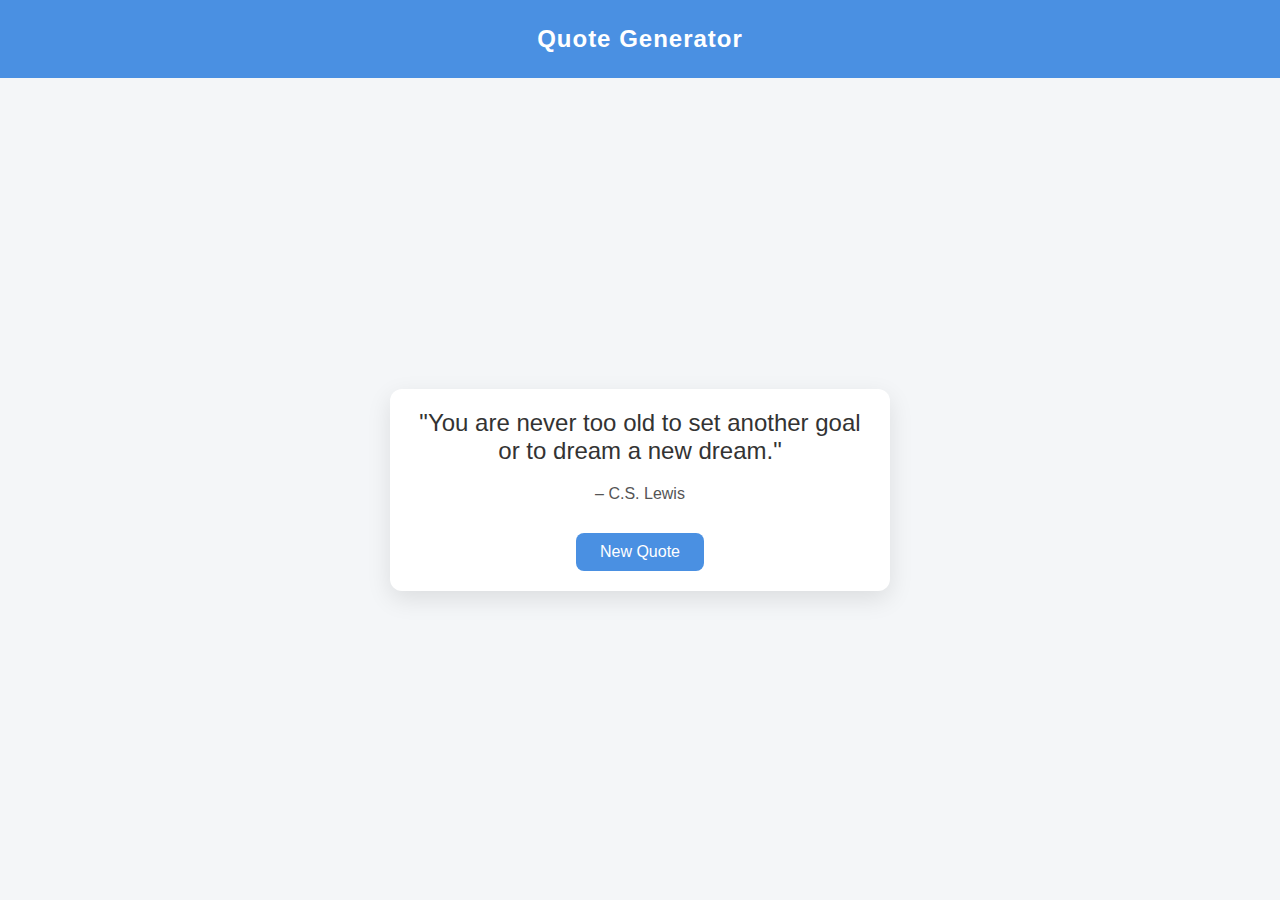
<file: Quote Generator/index.html>
<!DOCTYPE html>
<html lang="en">
  <head>
    <meta charset="UTF-8" />
    <meta name="viewport" content="width=device-width, initial-scale=1.0" />
    <title>Quote Generator</title>
    <link rel="stylesheet" href="css/style.css" />
  </head>
  
  <body>
    <nav class="navbar">
     <span>Quote Generator</span>
    </nav>
    <div class="container">
      <div class="quote-box">
        <p id="quote-text">Loading quote...</p>
        <span id="quote-author"></span>
        <button id="new-quote">New Quote</button>
      </div>
    </div>
    <script src="js/script.js"></script>
  </body>
</html>
</file>
<file: Quote Generator/css/style.css>
* {
  margin: 0;
  padding: 0;
  box-sizing: border-box;
}
body {
  font-family: 'Segoe UI', sans-serif;
  background-color: #f4f6f8;
  display: flex;
  flex-direction: column;
  align-items: center;
  justify-content: center;
  height: 100vh;
}


.navbar {
  background-color: #4a90e2;
  width: 100%;
  padding: 25px 0;
  text-align: center;
  color: white;
  font-size: 1.5rem;
  font-weight: bold;
  letter-spacing: 1px;
  position: fixed;
  top: 0;
  left: 0;
  z-index: 1000;
}


.container {
  padding: 20px;
  background-color: #ffffff;
  box-shadow: 0 8px 24px rgba(0, 0, 0, 0.1);
  border-radius: 12px;
  width: 90%;
  max-width: 500px;
  margin-top: 80px; 
}


.quote-box {
  text-align: center;
}
#quote-text {
  font-size: 1.5rem;
  color: #333;
  margin-bottom: 20px;
}
#quote-author {
  display: block;
  font-size: 1rem;
  color: #555;
  margin-bottom: 30px;
}


#new-quote {
  background-color: #4a90e2;
  color: white;
  border: none;
  padding: 10px 24px;
  font-size: 1rem;
  border-radius: 8px;
  cursor: pointer;
  transition: background-color 0.3s ease;
}
#new-quote:hover {
  background-color: #357ab8;
}
</file>
